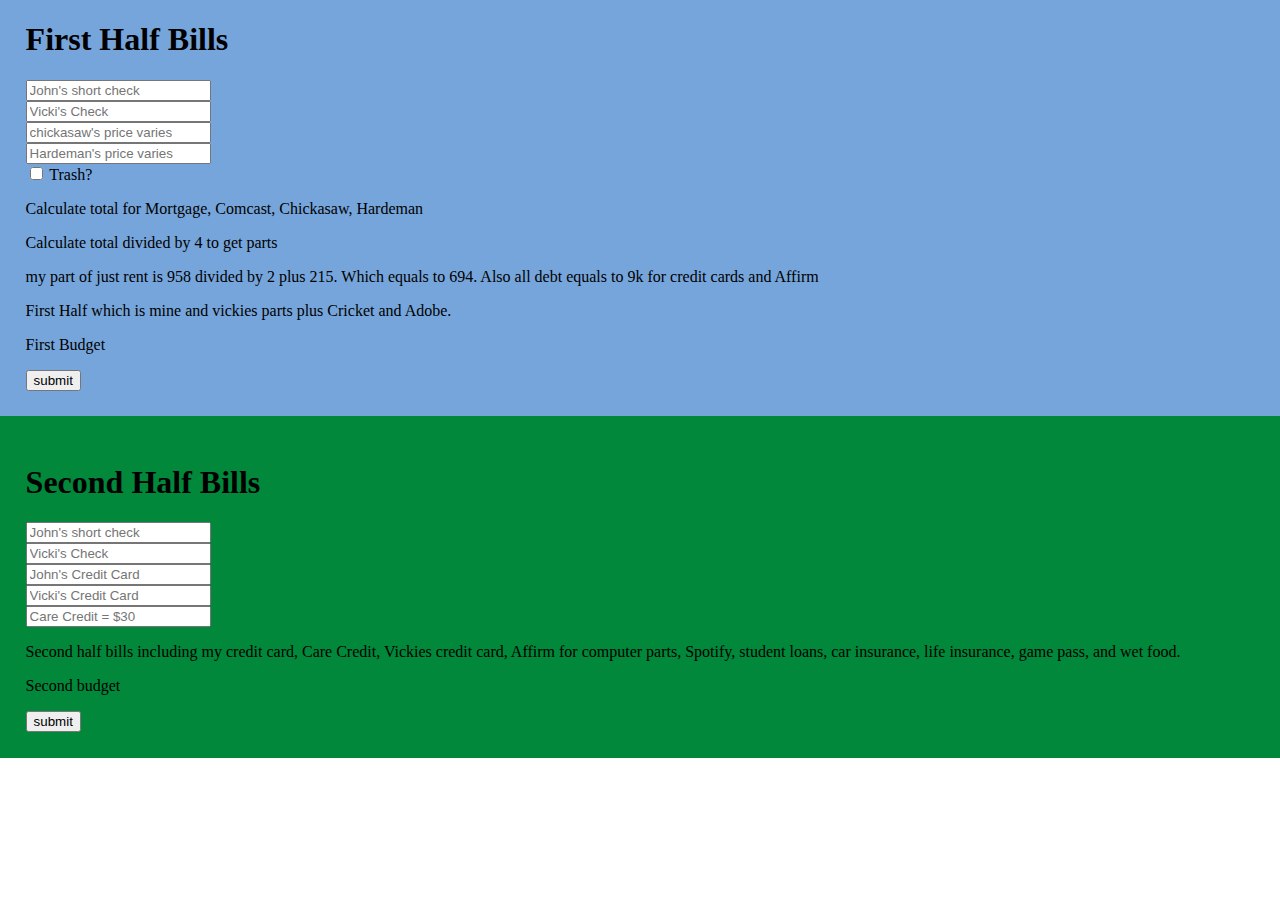
<file: index.html>
<html lang="en"><head>
  <meta charset="UTF-8">
  <meta name="viewport" content="width=device-width, initial-scale=1.0">
  <title>Bill Calculator</title>
  <link rel="stylesheet" href="asdf.css">
</head>
<body>
  <div class="first-bills">
    <h1>First Half Bills</h1>
    <input type="text" class="js-input-myCheck1" placeholder="John's short check">
    <br>
    <input type="text" class="js-input-vickiCheck" placeholder="Vicki's Check">
    <br>
    <input type="text" class="js-input-chickasaw" placeholder="chickasaw's price varies">

    <br>

    <input type="text" class="js-input-hardeman" placeholder="Hardeman's price varies">
    <br>
    
    <label>
      <input type="checkbox" name="trash" value="yes"> Trash?
    </label>
    <br>
    
    <p class="js-paragraph-bills">
      Calculate total for Mortgage, Comcast, Chickasaw, Hardeman
    </p>

    <p class="js-paragraph-parts">
      Calculate total divided by 4 to get parts
    </p>
    <p>my part of just rent is 958 divided by 2 plus 215.  Which equals to 694.  Also all debt equals to 9k for credit cards and Affirm</p>

    <p class="js-paragraph-first">
      First Half which is mine and vickies parts plus Cricket and Adobe.
    </p>

    <p class="js-paragraph-first-budget">First Budget</p>

    <button onclick="totalBills1();">submit</button>
  </div>
  <div class="second-bills">
    <h1>Second Half Bills</h1>
    <input type="text" class="js-input-myCheck3" placeholder="John's short check">
    <br>
    <input type="text" class="js-input-vickiCheck2" placeholder="Vicki's Check">
    <br>
    <input type="text" class="js-input-jCard" placeholder="John's Credit Card">
    <br>
    <input type="text" class="js-input-vCard" placeholder="Vicki's Credit Card">
    <br>
    <input type="text" class="care-credit" placeholder="Care Credit = $30">
    <br>
    <p class="second-half">
      Second half bills including my credit card, Care Credit, Vickies credit card, Affirm for computer parts, Spotify, student loans, car insurance, life insurance, game pass, and wet food.
    </p>
    <p class="js-paragraph-second-budget">Second budget</p>
    <button onclick="totalBills2();">submit</button>
  </div>

  <script src="asdf.js"></script>


</body></html>
</file>
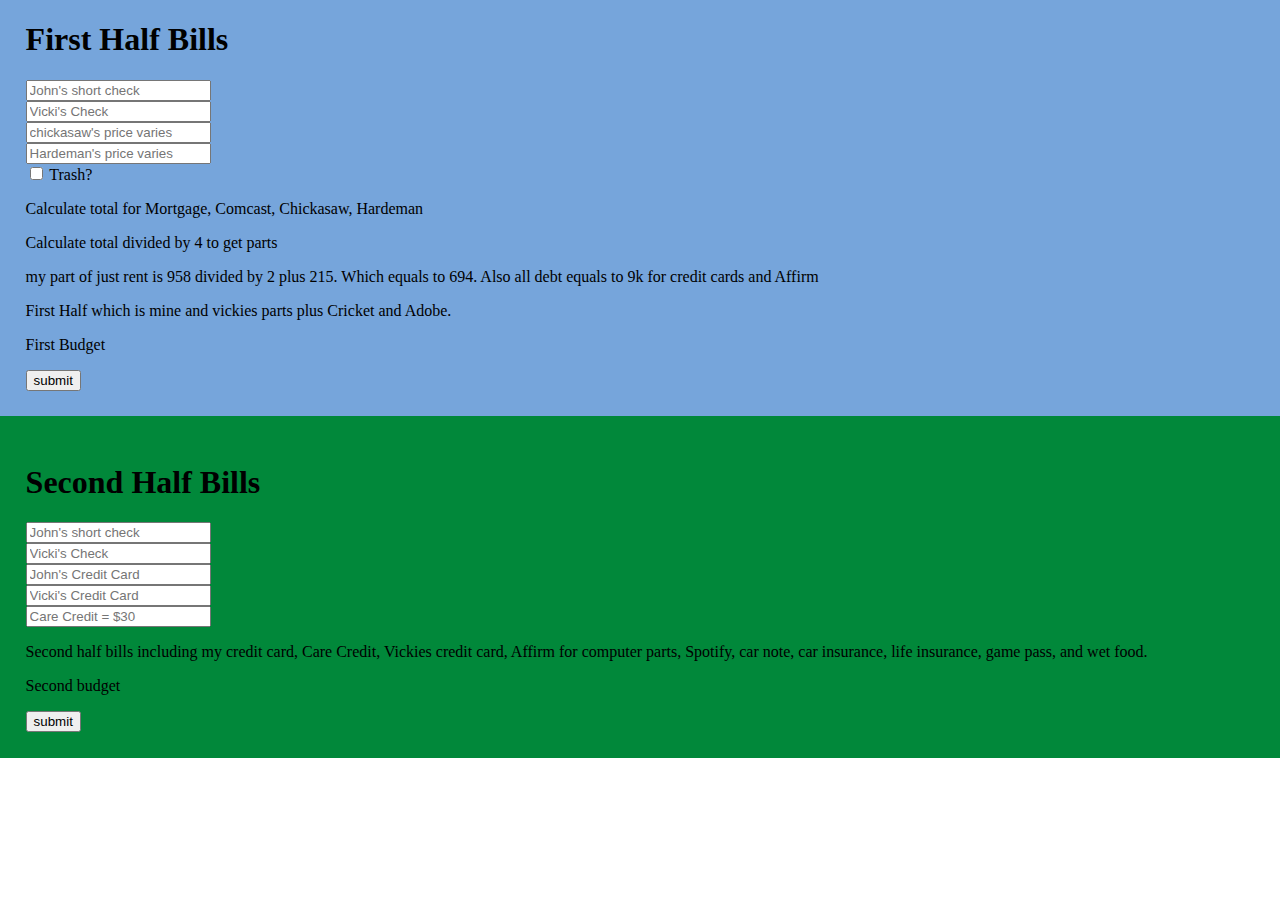
<file: asdf.html>
<html lang="en"><head>
  <meta charset="UTF-8">
  <meta name="viewport" content="width=device-width, initial-scale=1.0">
  <title>Bill Calculator</title>
  <link rel="stylesheet" href="asdf.css">
</head>
<body>
  <div class="first-bills">
    <h1>First Half Bills</h1>
    <input type="text" class="js-input-myCheck1" placeholder="John's short check">
    <br>
    <input type="text" class="js-input-vickiCheck" placeholder="Vicki's Check">
    <br>
    <input type="text" class="js-input-chickasaw" placeholder="chickasaw's price varies">

    <br>

    <input type="text" class="js-input-hardeman" placeholder="Hardeman's price varies">
    <br>
    
    <label>
      <input type="checkbox" name="trash" value="yes"> Trash?
    </label>
    <br>
    
    <p class="js-paragraph-bills">
      Calculate total for Mortgage, Comcast, Chickasaw, Hardeman
    </p>

    <p class="js-paragraph-parts">
      Calculate total divided by 4 to get parts
    </p>
    <p>my part of just rent is 958 divided by 2 plus 215.  Which equals to 694.  Also all debt equals to 9k for credit cards and Affirm</p>

    <p class="js-paragraph-first">
      First Half which is mine and vickies parts plus Cricket and Adobe.
    </p>

    <p class="js-paragraph-first-budget">First Budget</p>

    <button onclick="totalBills1();">submit</button>
  </div>
  <div class="second-bills">
    <h1>Second Half Bills</h1>
    <input type="text" class="js-input-myCheck3" placeholder="John's short check">
    <br>
    <input type="text" class="js-input-vickiCheck2" placeholder="Vicki's Check">
    <br>
    <input type="text" class="js-input-jCard" placeholder="John's Credit Card">
    <br>
    <input type="text" class="js-input-vCard" placeholder="Vicki's Credit Card">
    <br>
    <input type="text" class="care-credit" placeholder="Care Credit = $30">
    <br>
    <p class="second-half">
      Second half bills including my credit card, Care Credit, Vickies credit card, Affirm for computer parts, Spotify, car
      note, car insurance, life insurance, game pass, and wet food.
    </p>
    <p class="js-paragraph-second-budget">Second budget</p>
    <button onclick="totalBills2();">submit</button>
  </div>

  <script src="asdf.js"></script>


</body></html>
</file>
<file: asdf.css>
body {
    display: flex;
    justify-content: left;
    flex-direction: column;
    margin: 0%;
  }
  
  .first-bills {
    background-color: rgb(118, 165, 219);
    padding: 2%;
    padding-top: 0%;
  }
  .second-bills {
    background-color: rgb(1, 136, 58);
    padding: 2%;
  }
</file>
